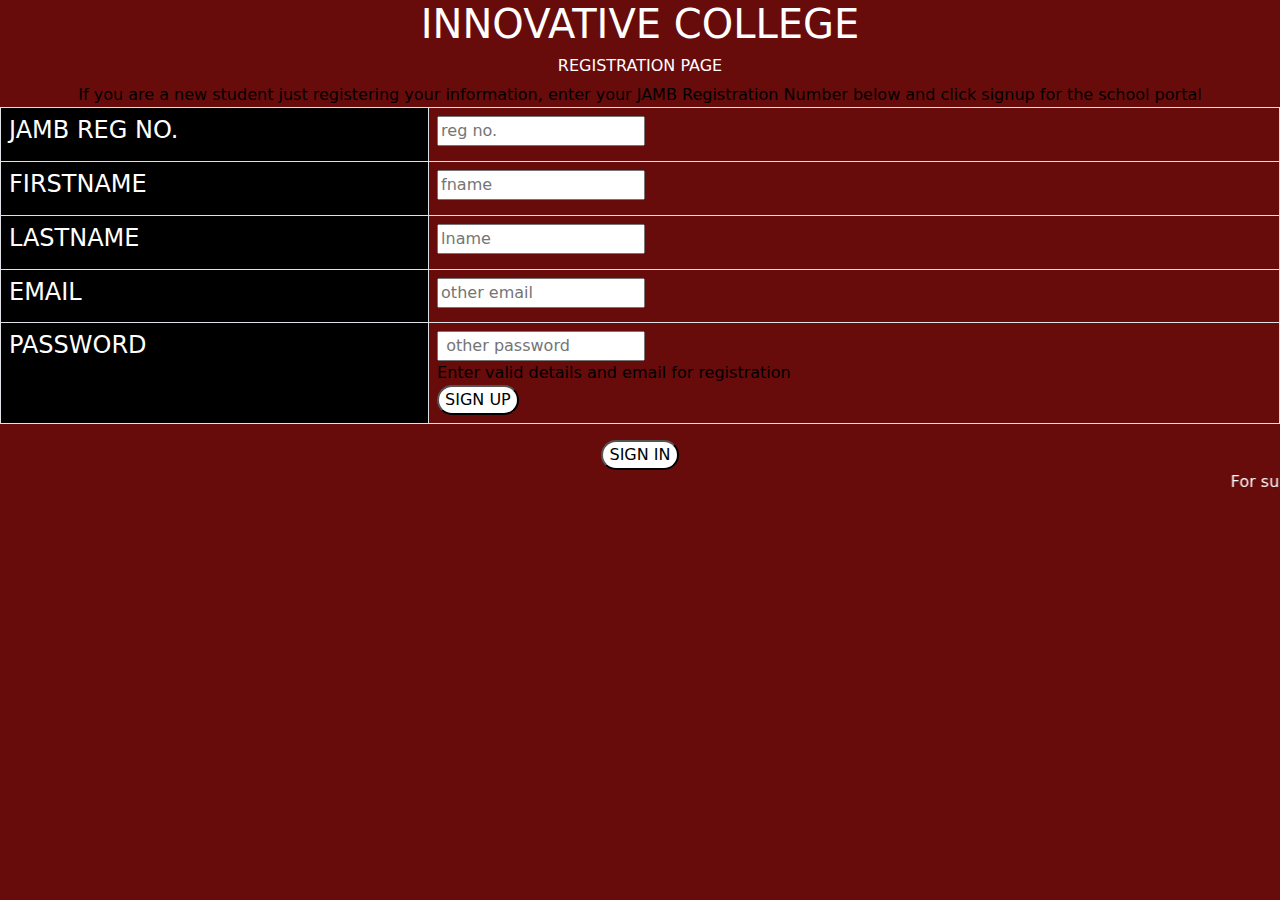
<file: index.html>
<!DOCTYPE html>
<html lang="en">
<head>
    <meta charset="UTF-8">
    <meta http-equiv="X-UA-Compatible" content="IE=edge">
    <meta name="viewport" content="width=device-width, initial-scale=1.0">
    <title>Student Registration Page</title>
    <link rel="stylesheet" href="bootstrap-5.1.3-dist/css/bootstrap.css">
    <link rel="stylesheet" href="signup.css">
</head>
<body>
    <section>
        <center>
            <div id="yes">
                <h1>INNOVATIVE COLLEGE</h1>
                <h6>REGISTRATION PAGE</h6>
            </div>
            <p>If you are a new student just registering your information, enter your JAMB Registration Number below and click signup for the school portal</p>
            <div>
                    <table class="table table-bordered">
                        <tr>
                            <td id="menu">
                                <h4>JAMB REG NO.</h4>
                            </td>
                            <td>
                                <input type="number" placeholder="reg no." id="registrationnumber">
                            </td>
                        </tr>
                        <tr>
                            <td id="menu">
                                <h4>FIRSTNAME</h4>
                            </td>
                            <td>
                                <input type="text" placeholder="fname" id="firstname">
                            </td>
                        </tr>
                        <tr>
                            <td id="menu">
                                <h4>LASTNAME</h4>
                            </td>
                            <td>
                                <input type="text" placeholder="lname" id="lastname">
                            </td>
                        </tr>
                        <tr>
                            <td id="menu">
                                <h4>EMAIL</h4>
                            </td>
                            <td>
                                <input type="email" placeholder="other email" id="userEmail">
                            </td>
                        </tr>
                        <tr>
                            <td id="menu">
                                <h4 id="psw">PASSWORD</h4>
                            </td>
                            <td>
                                <input type="password" placeholder=" other password" id="userPassword">
                                <p>Enter valid details and email for registration</p>
                                <button onclick="signup()" id="btnindex" class="rounded-pill">SIGN UP</button>
                            </td>
                        </tr>
                    </table>
            </div>
            <div id="disp"></div>
            <button onclick="checkDetails()" id="btnindex" class="rounded-pill">SIGN IN</button>
            <marquee behavior="" direction="">For support enquires, send a mail to helpdesk.csomate</marquee>
        </center>
    </section>


    <script src="signup.js"></script>
</body>
</html>
</file>
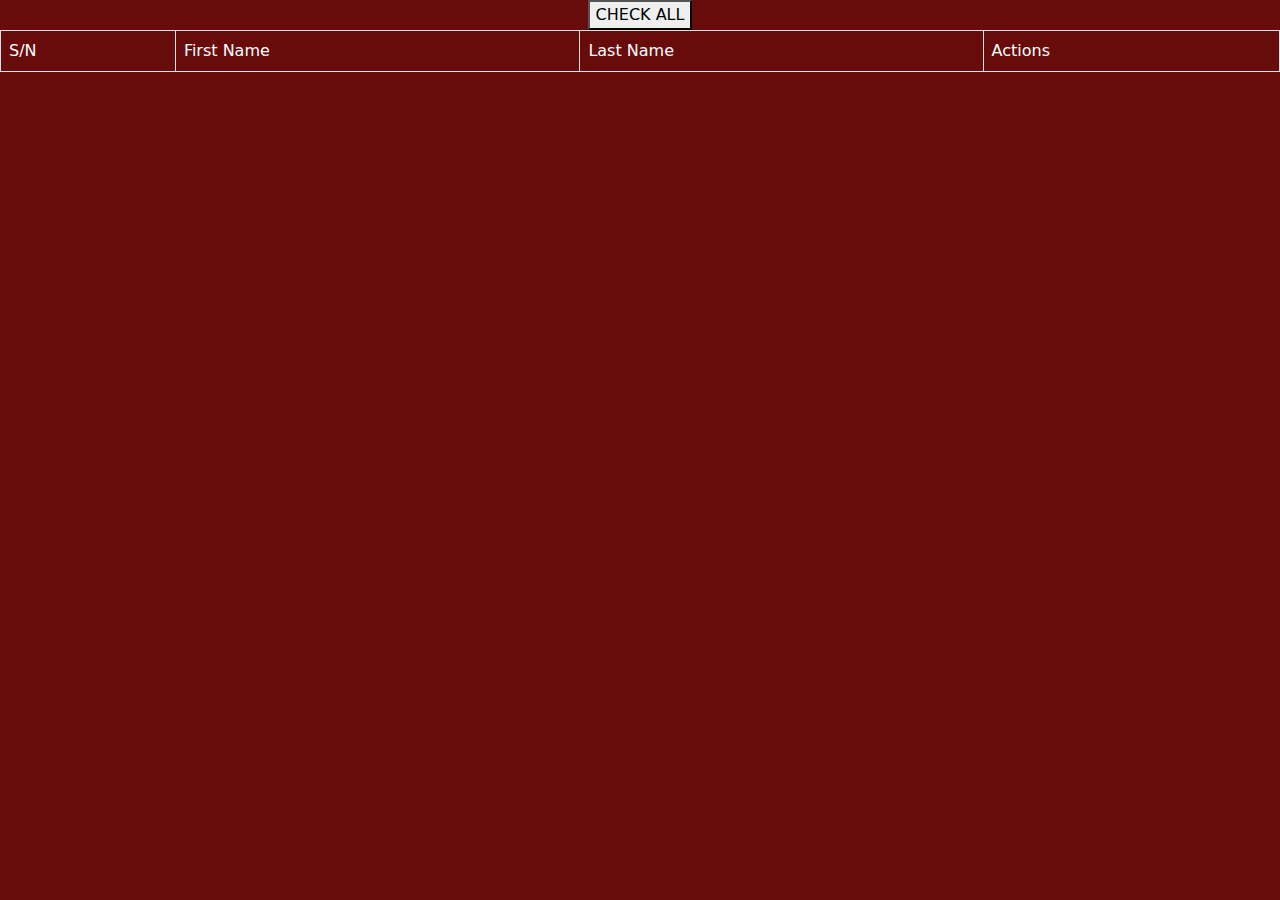
<file: info.html>
<!DOCTYPE html>
<html lang="en">
<head>
    <meta charset="UTF-8">
    <meta http-equiv="X-UA-Compatible" content="IE=edge">
    <meta name="viewport" content="width=device-width, initial-scale=1.0">
    <title>student data</title>
    <link rel="stylesheet" href="signup.css">
    <link rel="stylesheet" href="bootstrap-5.1.3-dist/css/bootstrap.css">
</head>
<body>
    
    <section id="infopage">
        <center>
            <button onclick="checkall()">CHECK ALL</button>
            <table class="table table-bordered" id="myTable">
                <td>S/N</td>
                <td>First Name</td>
                <td>Last Name</td>
                <td>Actions</td>
            </table>
        </center>
    </section>

    <script src="signup.js"></script>
</body>
</html>
</file>
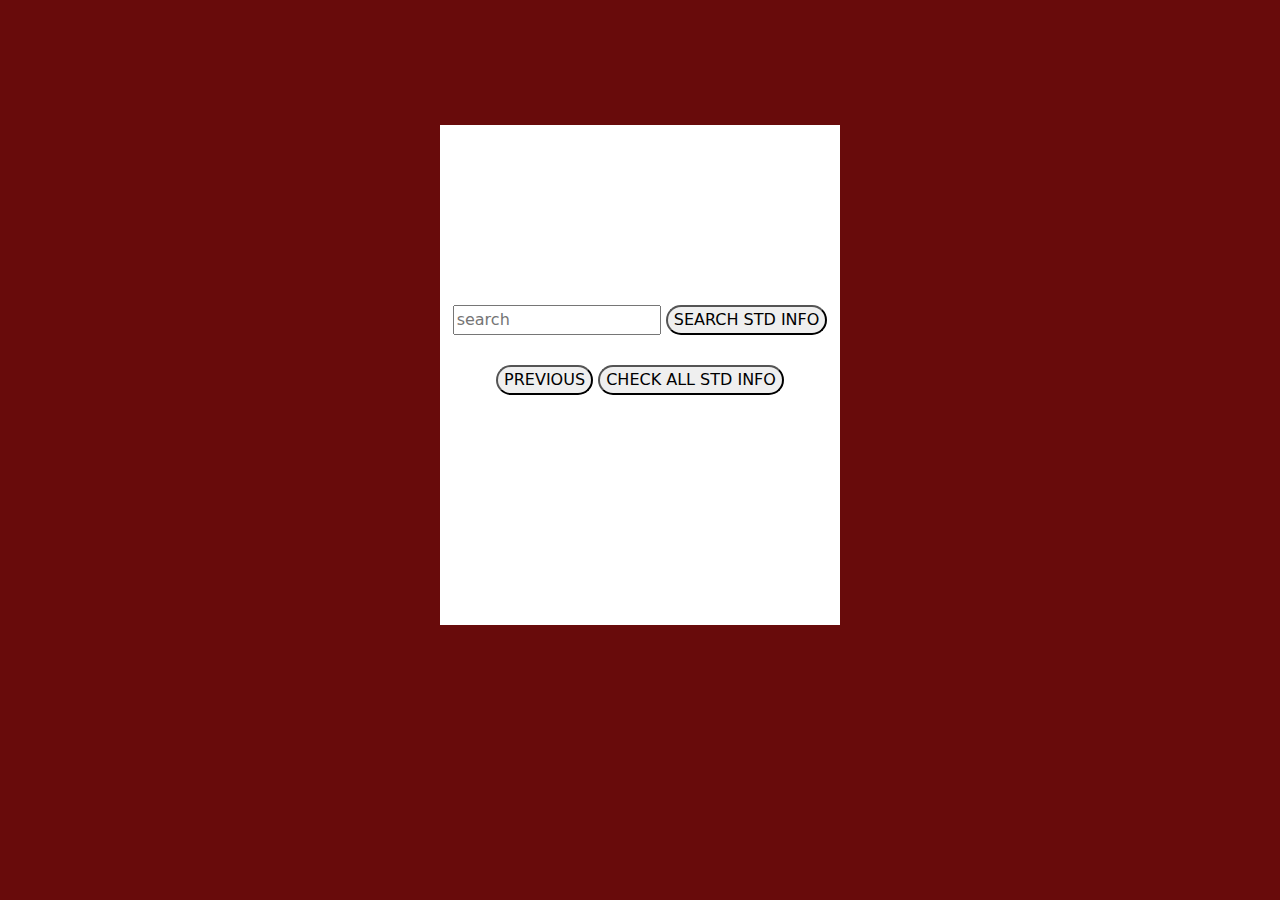
<file: search.html>
<!DOCTYPE html>
<html lang="en">
<head>
    <meta charset="UTF-8">
    <meta http-equiv="X-UA-Compatible" content="IE=edge">
    <meta name="viewport" content="width=device-width, initial-scale=1.0">
    <title>search information</title>
    <link rel="stylesheet" href="bootstrap-5.1.3-dist/css/bootstrap.css">
    <link rel="stylesheet" href="signup.css">
</head>
<body>
    <section style="height: 100vh;">
        <center style="padding-top: 125px;">
            <div style="padding-top: 30px; height: 500px; max-width: 400px; background-color: white;">
                <div style="padding-top: 150px;">
                    <input type="text" placeholder="search" id="lookat">
                    <button onclick="searchbtn()" class="rounded-pill">SEARCH STD INFO</button>
                </div>
                <div style="padding-top: 30px;">
                    <button onclick="previous()" class="rounded-pill">PREVIOUS</button>
                    <button onclick="info()" class="rounded-pill">CHECK ALL STD INFO</button>
                    <div id="opeo" style="padding-top: 10px;"></div>
                </div>
            </div>
        </center>
    </section>

    <script src="signup.js"></script>
</body>
</html>
</file>
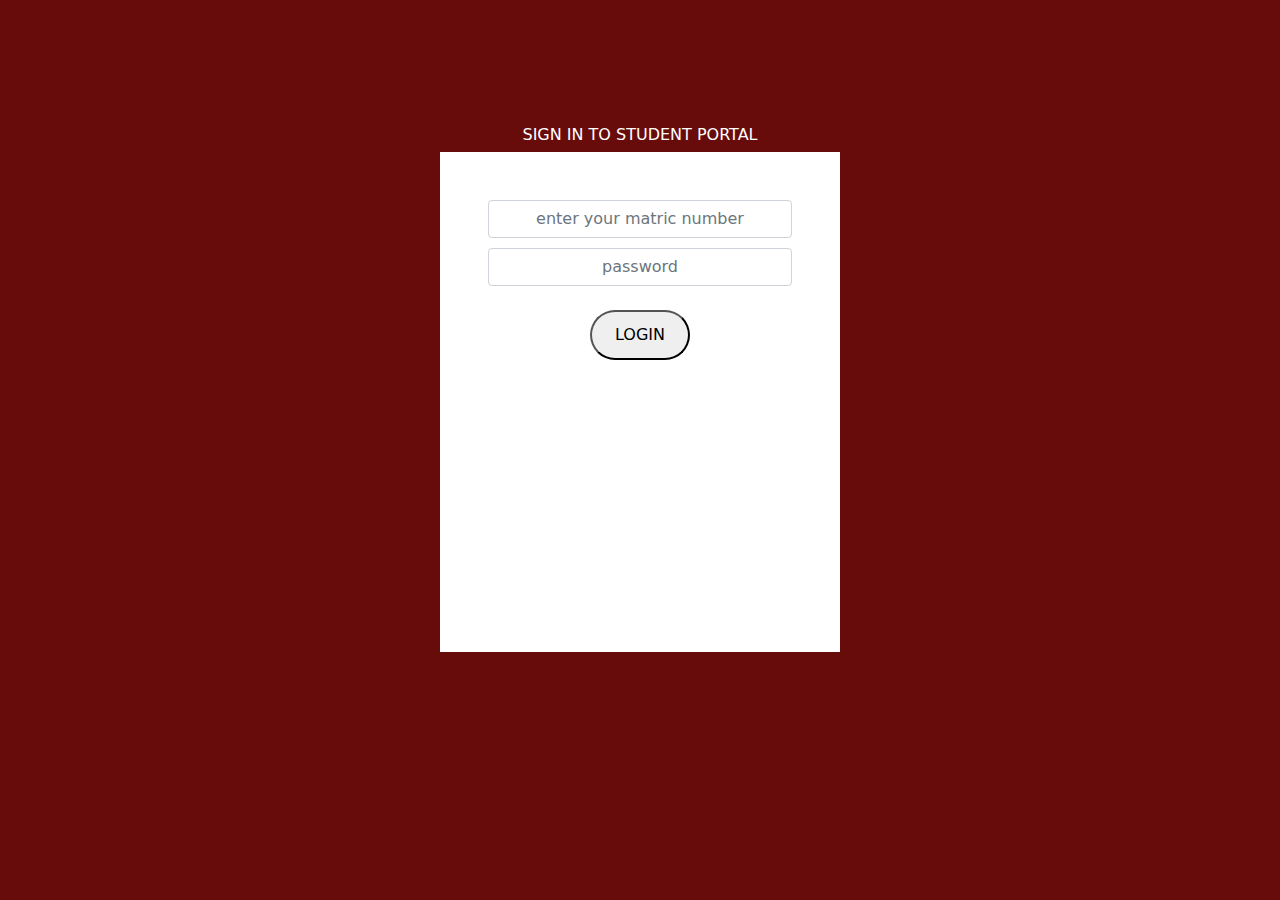
<file: signin.html>
<!DOCTYPE html>
<html lang="en">
<head>
    <meta charset="UTF-8">
    <meta http-equiv="X-UA-Compatible" content="IE=edge">
    <meta name="viewport" content="width=device-width, initial-scale=1.0">
    <title>signin</title>
    <link rel="stylesheet" href="signup.css">
    <link rel="stylesheet" href="bootstrap-5.1.3-dist/css/bootstrap.css">
</head>
<body>
    <section style="height: 100vh;">
        <center style="padding-top: 125px;">
            <h6>SIGN IN TO STUDENT PORTAL</h6>
            <div style=" height: 500px; max-width: 400px; background-color: white;" class="col p-5">
                <input type="text" placeholder="enter your matric number" id="username" class="row text-center form-control">
                <input type="password" placeholder="password" id="password" class="row text-center form-control" style="margin-top: 10px;">
                <div id="disp"></div>
                <button onclick="login()" style="height: 50px; width: 100px;" class="rounded-pill mt-4">LOGIN</button>
            </div>
        </center>
    </section>
    

    <script src="signup.js"></script>
</body>
</html>
</file>
<file: signup.css>
section {
    background-color: rgb(104, 11, 11);
    height: 100vh;

}
#infopage {
    min-height: 100vh;
    background-color: rgb(104, 11, 11);
    color: white ;
}
#yes {
    margin: auto;
    width: 70%;
    color: white;
    
}
p {
    margin: auto;
    color: black;
}
#menu{
    background-color: black;
    color: white;
}
center {
    color: white;
}
td{
    color: white;
}
#btnindex {
    background-color: white;
}
</file>
